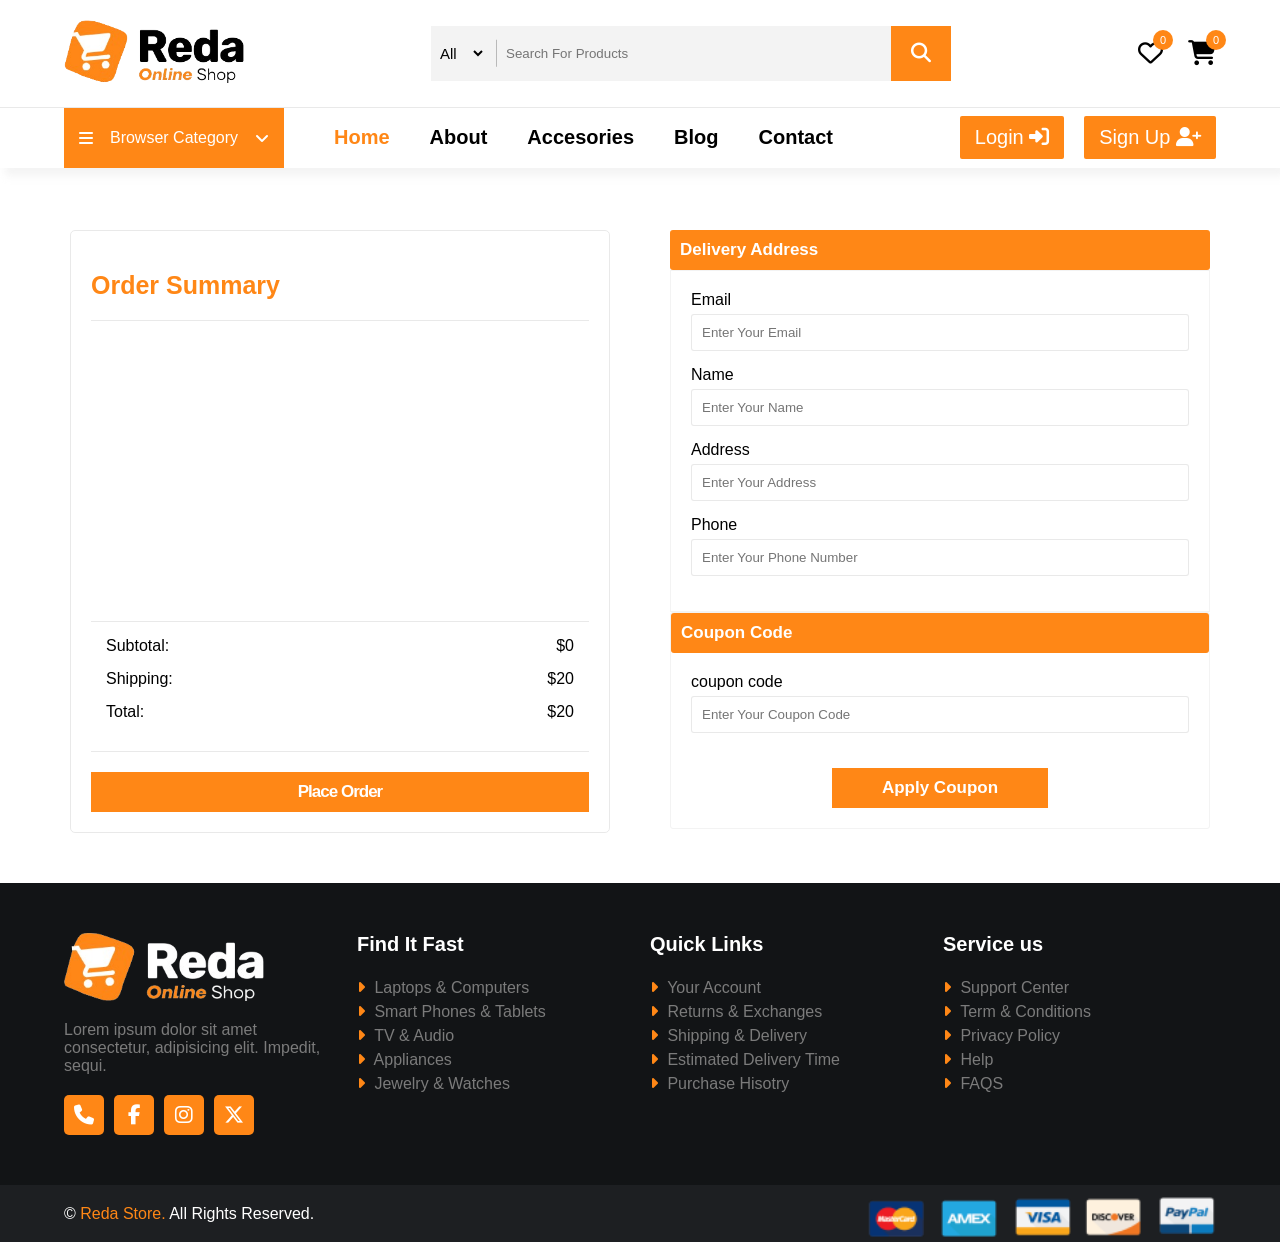
<file: checkout.html>
<!DOCTYPE html>
<html lang="en">
<head>
    <meta charset="UTF-8">
    <meta name="viewport" content="width=device-width, initial-scale=1.0">
    <title>Ecommetce</title>
    <link rel="icon" href="img/icon.png">
    
    

    <link rel="stylesheet" href="https://cdnjs.cloudflare.com/ajax/libs/font-awesome/6.6.0/css/all.min.css">
    <!-- swiper link -->
    
    <link rel="stylesheet" href="css/style.css">
</head>
<body>
    <!--start header-->
    <header>
        <!--start part one of header-->

        <div class="top-header">
            <div class="container">
                <a href="#" class="logo">
                    <img src="img/logo.png">
                </a>
                <form action="" class="top-header-category">
                    <div class="select-box">
                        <select name="category" id="category">
                            <option value="All Categories">All</option>
                            <option value="Electronics & Digita">Electronics & Digita</option>
                            <option value="Phones & Tablet">Phones & Tablety</option>
                            <option value="Fashion & Clothings">Fashion & Clothings</option>
                            <option value="Telivsion & Monitor">Telivsion & Monitor</option>
                            <option value="Jewelry & Watches">Jewelry & Watches</option>
                            <option value="Washing Machine">Washing Machine</option>
                            <option value="Toys & Hobbies">Toys & Hobbies</option>
                        </select>
                    </div>
                    <input type="search" placeholder="Search For Products">
                    <button type="submit">
                        <i class="fa-solid fa-magnifying-glass"></i>
                    </button>
                </form>
                <div class="header-icons">
                    <div class="icon">
                        <a href="#">
                            <i class="fa-regular fa-heart"></i>
                            <span class="count count-heart">0</span>
                        </a>
                    </div>
                    <div class="icon">
                        <a onclick="open_close()" href="#">
                            <i class="fa-solid fa-cart-shopping"></i>
                            <span class="count count-cart"></span>
                        </a>
                    </div>
                </div>

            </div>
        </div>
        <!--end part one of header-->
        <!--start part two of header-->
        <div class="bottom-header">
            <div class="container">
                <nav>
                    <div class="list-icon" onclick="open_close_menu()"><i class="fa-solid fa-bars"></i></div>
                    <div class="Browser-Category" onclick="displayList()">
                        <div class="category-btn">
                            <i class="fa-solid fa-bars"></i>
                            <p>Browser Category</p>
                            <i class="fa-solid fa-angle-down"></i>
                        </div>
                        <div class="category_nav_list">
                            <a href="#">Top 10 Offers</a>
                            <a href="#">Electronics & Digita</a>
                            <a href="#">Phones & Tablet</a>
                            <a href="#">Fashion & Clothings</a>
                            <a href="#">Telivsion & Monitor</a>
                            <a href="#">Jewelry & Watches</a>
                            <a href="#">Toys & Hobbies</a>
                        </div>
                    </div>
                    
                    <ul class="nav-links" onclick="open_close_menu()">
                            <span  class="close-menu"><i class="fa-regular fa-circle-xmark"></i></span>
                            <li class="active"><a href="index.html">Home</a></li>
                            <li><a href="#">About</a></li>
                            <li><a href="#">Accesories</a></li>
                            <li><a href="#">Blog</a></li>
                            <li><a href="#">Contact</a></li>
                    </ul>
                
                </nav>
                
                <div class="btn">
                    <a href="#">Login
                        <i class="fa-solid fa-right-to-bracket"></i>
                    </a>
                    <a href="#">Sign Up
                        <i class="fa-solid fa-user-plus"></i>
                    </a>
                </div>
            </div>
        </div>

    </header>
<!--end header-->

<section class="checkout">
    <form id="form-contact" method="post" action="https://script.google.com/macros/s/AKfycbyFBfT1tNWeQlK-mVUGfx1tqbeTNoi-I5sy8ZJdN_MwfC9UDk_BVT0BYkrXTLRzYn_q/exec">
        <input type="hidden" id="items" name="items">
        <input type="hidden" id="total_price" name="total_price">
        <input type="hidden" id="count" name="count">
        <div class="container">
            <div class="order-summary">
                <h1>Order Summary</h1>
                <div class="items">
                    


                </div>    
                <div class="bottom-summary">
                    <div class="checkout-data">
                        <p>Subtotal:</p>
                        <span class="subtotal-checkout Subtotal"></span>
                    </div>
                    <div class="checkout-data">
                        <p>Shipping:</p>
                        <span class="subtotal-checkout Shipping">$20</span>
                    </div>
                    <div class="checkout-data">
                        <p>Total:</p>
                        <span class="subtotal-checkout Total"></span>
                    </div>
                    
                </div>
                <button type="submit" >Place Order</button>
            </div>

            <div class="input-info">
                <div class="address">
                    <h2>Delivery Address</h2>
                    <div class="inputs fields">
                        <label for="">Email</label>            
                        <input type="email" placeholder="Enter Your Email" name="Email" required>

                        <label for="">Name</label>            
                        <input type="text" placeholder="Enter Your Name" name="Name" required>

                        <label for="">Address</label>            
                        <input type="text" placeholder="Enter Your Address" name="Address" required>

                        <label for="">Phone</label>            
                        <input type="text" placeholder="Enter Your Phone Number" name="Number" required>
                    </div>
                </div>
                
                <div class="coupon">
                    <h2>Coupon Code</h2>
                    <div class="coupon-content fields">
                        <p>coupon code</p>
                        <input type="text" placeholder="Enter Your Coupon Code">
                    </div>
                    <button>Apply Coupon</button>
                </div>

            </div>
        </div>
    </form>

</section>














<!-- start footer -->

<footer>

    <div class="top-footer">
        <div class="container">
        <div class="socail">
            
            <img src="img/white_logo.png">
            
            <p>Lorem ipsum dolor sit amet consectetur, adipisicing elit. Impedit, sequi.</p>
            <div class="socail-media">
                <a href="#"><i class="fa-solid fa-phone"></i></a>
                <a href="#"><i class="fa-brands fa-facebook-f"></i></a>
                <a href="#"><i class="fa-brands fa-instagram"></i></a>
                <a href="#"><i class="fa-brands fa-x-twitter"></i></a>
            </div>
        </div>
        <div class="row">
            <h4>Find It Fast</h4>
            <div class="links">
                <a href="#"><i class="fa-solid fa-caret-right"></i> Laptops & Computers </a>
                <a href="#"><i class="fa-solid fa-caret-right"></i> Smart Phones & Tablets</a>
                <a href="#"><i class="fa-solid fa-caret-right"></i> TV & Audio</a>
                <a href="#"><i class="fa-solid fa-caret-right"></i> Appliances</a>
                <a href="#"><i class="fa-solid fa-caret-right"></i> Jewelry & Watches</a>
            </div>

        </div>
        <div class="row">
            <h4>Quick Links</h4>
            <div class="links">
                <a href="#"><i class="fa-solid fa-caret-right"></i> Your Account </a>
                <a href="#"><i class="fa-solid fa-caret-right"></i> Returns & Exchanges</a>
                <a href="#"><i class="fa-solid fa-caret-right"></i> Shipping & Delivery</a>
                <a href="#"><i class="fa-solid fa-caret-right"></i> Estimated Delivery Time</a>
                <a href="#"><i class="fa-solid fa-caret-right"></i> Purchase Hisotry</a>
            </div>
        </div>
        <div class="row">
            <h4>Service us</h4>
            <div class="links">
                <a href="#"><i class="fa-solid fa-caret-right"></i> Support Center</a>
                <a href="#"><i class="fa-solid fa-caret-right"></i> Term & Conditions</a>
                <a href="#"><i class="fa-solid fa-caret-right"></i> Privacy Policy</a>
                <a href="#"><i class="fa-solid fa-caret-right"></i> Help</a>
                <a href="#"><i class="fa-solid fa-caret-right"></i> FAQS</a>
            </div>
        </div>
        
    </div>
    </div>

    <div class="bottom-footer">
        <div class="container">
            <p>&copy <span>Reda Store.</span> All Rights Reserved.</p>
            <img src="img/payment_method.png">
        </div>    
    </div>






</footer>


<div class="cart">
    <div class="top-cart">
        <h3>Cart Items: <span class="items-count">0</span></h3>
        <span onclick="open_close()" class="close-icon"><i class="fa-regular fa-circle-xmark"></i></span>
    </div>
    <div class="cart-items">
        
    </div>
    <div class="bottom-cart">
        <div class="subtotal">
            <h4>subtotal</h4>
            <span class="subtotal-price">
                $300
            </span>
        </div>
        <div class="controlers">
            <button class="checkout">checkout</button>
            <button onclick="open_close()" class="shopping">shop more</button>
        </div>
    </div>
    
</div>















    
    <script src="js/main.js"></script>
    <script src="js/submit_checkout.js"></script>

</body>
</html>
</file>
<file: css/style.css>
/* start varaibles */
:root{
    --main_color : #ff8716;
    --p_color: #7b7b7b;
    --bg_color: #F3F3F3;
    --white_color: #fff;
    --color_heading: #121416;
    --border_color: #e5e5e5d5;
    --Sale_color: #E51A1A;
}
/* end varaibles */

/* start global rules */

*{
    padding:0;
    margin: 0;
    box-sizing: border-box;
    font-family: "inter",sans-serif;

}
body{
    padding-top: 180px;
    
    
}
a{
    text-decoration: none;
}
ul{
    list-style: none;

}
html{
    scroll-behavior: smooth;
}
.container{
    
    margin:auto;
    width: 90%;
    /* max-width: 1350px; */
    position: relative;
    
}
img{
    width: 100%;
}

input,button,select{
    border:none;
    outline:none;
}
/* end global rules */
/* start header */
header{
    position: fixed;
    top: 0;
    left: 0;
    right: 0;
    box-shadow: 5px 8px 8px #d1d1d13b;
    background-color: var(--white_color);
    z-index: 100;

}
header .top-header{
    border-bottom:1px solid var(--border_color)
}
header .top-header .container{
    display:flex;
    justify-content: space-between;
    align-items: center;
    padding: 20px 0;
    
}
header .top-header .container .logo{
    width: 180px;
}
header .top-header .container .top-header-category{
    display: flex;
    justify-content: center;
    
}
header .top-header .container .top-header-category select{
    display: inline-block;
    width: 50px;
    height: 55px;
    font-size: 15px;
    background-color: var(--bg_color);
    
    cursor: pointer;
    

}
header .top-header .container .top-header-category .select-box{
    position: relative;
    background-color: var(--bg_color);
    padding: 0 5px;


}
header .top-header .container .top-header-category .select-box::after{
    content: "";
    position: absolute;
    right: -6px;
    bottom: 50%;
    transform: translateY(50%);
    height: 50%;
    width: 1px;
    background: #b9b9b9;
}
header .top-header .container .top-header-category select option{
    font-size: 15px;
}
header .top-header .container .top-header-category input[type="search"]{
    height: 55px;
    width: 400px;
    background-color: var(--bg_color);
    padding: 0 15px;
    
}
header .top-header .container .top-header-category button{
    height: 55px;
    width: 60px;
    background-color: var(--main_color);
    font-size: 20px;
    
    color:white;
    cursor: pointer;
}
header .top-header .container .header-icons{
    display: flex;
    gap: 25px;
    

}
header .top-header .container .header-icons .icon a{

    position: relative;
}
header .top-header .container .header-icons .icon i{
    color: black;
    font-size: 25px;

}
header .top-header .container .header-icons .icon .count{
    position: absolute;
    top: -18px;
    right:-10px;
    width: 20px;
    height: 20px;
    background-color: var(--main_color);
    color:white;
    color: var(--white_color);
    font-size: 11px;
    text-align: center;
    line-height: 20px;
    border-radius: 100%;
}
header .bottom-header .container{
    display: flex;
    justify-content: space-between;
    align-items: center;
    
}
header .bottom-header .container nav{
    display: flex;
    gap: 50px;
    align-items: center;
    height: 60px;

}
header .bottom-header .container nav .Browser-Category{
    display: flex;
    flex-direction: column;
    position: relative;
    width: 220px;
    height: 100%;
}
header .bottom-header .container nav .Browser-Category .category-btn{
    display: flex;
    justify-content: space-between;
    align-items: center;
    width: 100%;
    height: 100%;
    background-color: var(--main_color);
    color: white;
    padding: 0 15px;
    cursor: pointer;
}

header .bottom-header .container nav .Browser-Category .category_nav_list{
    display: flex;
    flex-direction: column;
    position: absolute;
    top: 100%;
    left: 0;
    width: 100%;    
    background-color: var(--white_color);
    border: 1px solid var(--border_color);
    border-top: none;
    display: none;
    

}

header .bottom-header .container nav .Browser-Category .category_nav_list.active{
    display: flex;
    transition: 0.3s;
    
}
header .bottom-header .container nav .Browser-Category .category_nav_list a{
    display: block;
    color: black;
    padding:15px 10px;
    border-bottom: 1px solid var(--border_color);

}
header .bottom-header .container nav .Browser-Category .category_nav_list a:hover{
    background-color: var(--border_color);

}
header .bottom-header .container nav .nav-links{
    display: flex;
    gap: 40px;


}

header .bottom-header .container nav .nav-links li a{
    text-decoration: none;
    color: black;
    font-size: 20px;
    font-weight: bold;
    transition: 0.3s;
    
}

header .bottom-header .container nav .nav-links  .active a{
    color: var(--main_color);
}
header .bottom-header .container nav .nav-links  li a:hover{
    color: var(--main_color);
}
header .bottom-header .container .btn{
    display: flex;
    justify-content: end;
    flex: 1;
    gap: 20px;
}
header .bottom-header .container .btn a{
    text-decoration: none;
    font-size: 20px;
    color: white;
    background-color: var(--main_color);
    padding:10px 15px;   
    border-radius: 2px;
    transition: 0.3s;
}

header .bottom-header .container .btn a:hover{
    display: inline-block;
    transform: scale(1.1);
}
/* end header */
.slider{
    position: relative;
}

.slider .container{
    display: flex;
    justify-content: space-between;
}
.slider .container .banner_3{
    width: 23%;
    height: 100%;
    object-fit: cover;
}

.slider .container .banner_3 a{
    width: 100%;
    height: 100%;
}
.slider .container .slide-swp{
    width: 75%;
    overflow: hidden;
    position: relative;
}
/* @media(max-width: 768px){
    .slider .container .slide-swp{
        width: 100%;
        overflow: hidden;
    }
    

} */
.slider .container .slide-swp .swiper-wrapper{
    height: auto !important;
}

.slider .container .slide-swp .swiper-pagination span{
    background-color: #fff;
    opacity: 1;
}
.swiper-pagination-bullet-active{
    background-color: var(--main_color) !important;
    width: 34px !important;
    height:8px !important;
    border-radius: 30px !important;
}

/* start deals-banner-wrapper */

.deals-banner-wrapper .container{
    display: flex;
    justify-content: space-between;
    margin-top: 20px;
}

.deals-banner-wrapper .container .banner-box{
    display: flex;
    justify-content: start;
    align-items: center;
    gap:20px;
    width: 24%;
    background-image: url(../img/bg_banner3.jpg);
    background-size: cover;
    border-radius: 7px;
    padding: 12px 5px;
    position: relative;
}
/* @media (max-width: 768px) {
    .deals-banner-wrapper .container .banner-box{        
        width: 100%;
    }
    
} */
.deals-banner-wrapper .container .banner-box img{
    width: 100px;
    transition: 0.3s;
}
.deals-banner-wrapper .container .banner-box:hover img{
    scale: 1.1;
}
.deals-banner-wrapper .container .banner-box .text h5{
    font-size: 15px;
}
.deals-banner-wrapper .container .banner-box .text .deal-span{
    display: flex;
    align-items: center;
    gap: 5px;
    margin: 7px 0;
}
.deals-banner-wrapper .container .banner-box .text .deal-span span:first-child{
    color: var(--p_color);
}

.deals-banner-wrapper .container .banner-box .text .deal-span span:last-child{
    color: var(--main_color);
    font-weight: 700;
    font-size: 25px;
}
.deals-banner-wrapper .container .banner-box .text h6{
    font-size: 14px;
}
.deals-banner-wrapper .container .banner-box .link_btn{
    position: absolute;
    width: 100%;
    height: 100%;
}

/* start products slides */
.slide .container {
    position: relative;
}
.slide .container .mySwiper{
    padding: 10px 0;
    
}
.btn_Swip{
    position: absolute ;
    top: 35px !important;
    transform: none !important;
    right: 0;
    margin-top: 0 ;
    background-color: var(--bg_color);
    color: var(--color_heading);
    width: 30px !important;
    height: 30px !important;
    padding: 5px;
    font-weight: bold !important;
    border-radius: 5px;
}


.slider-products .container .swiper-button-prev{
    left:calc(100% - 80px);
    
}
.slider-products .container .slides-heaing{
    border-bottom: 3px solid var(--main_color);
    margin-bottom: 50px;
}
.slider-products .container .slides-heaing h2{
    background-color: var(--main_color);
    color: var(--white_color);
    width: max-content;
    padding: 10px 40px;
    text-transform: uppercase;
    font-size: 20px;
    display: flex;
    gap: 5px;
    position: relative;

}
.slider-products .container .slides-heaing h2::before{
    content: "";
    border-width: 10px ;
    border-style: solid;
    border-color: white  #eb7a11 #eb7a11 white ;
    position: absolute;
    top: 0;
    left: 0;
}
.slider-products .container .products-slides{
    overflow: hidden;
}

.slider-products .container .products-slides .products .product{
    padding: 20px;
    border: 1px solid var(--bg_color);
    border-radius: 5px;
    box-shadow: 5px 5px 10px #94949428;
    height: 400px;
    position: relative;
    
}
@media (max-width: 450px) {
    .slider-products .container .products-slides .products .product{
        width: 60vw !important;
    }
    
}
.slider-products .container .products-slides .products .product .img-box{
    
    height: 180px;
    
    display: flex;
    justify-content: center;
    align-items: center;
    padding: 0 20px;
} 
.slider-products .container .products-slides .products .product .sale-present{
    position: absolute;
    top:10px;
    right: 10px;
    z-index: 3;
    padding: 5px 10px;
    background-color: red;
    color: white;
}

.slider-products .container .products-slides .products .product .img-box:hover img{
    transition: 0.3s;
    scale: 1.2;
}

.slider-products .container .products-slides .products .product .stars i{
    color:var(--main_color);
    margin-bottom: 15px;

}
.slider-products .container .products-slides .products .product .product-name{
    margin-bottom: 15px;
    
    overflow: hidden;
    text-overflow: ellipsis;
    display: -webkit-box;
    -webkit-line-clamp: 2;
    -webkit-box-orient: vertical;
}
.slider-products .container .products-slides .products .product .product-name a{
    color: var(--color_heading);
}
.slider-products .container .products-slides .products .product .product-name a:hover{
    text-decoration: underline;
}

.slider-products .container .products-slides .products .product .price span:first-child{
    color: var(--main_color);
    font-size: 25px;
    font-weight: bold;    
}
.slider-products .container .products-slides .products .product .icons{
    margin-top: 15px;
    display: flex;
    justify-content: space-between;
    align-items: center;
    gap: 5px;
}
.slider-products .container .products-slides .products .product .icons .car-icon{

    background-color: var(--main_color);
    font-size: 17px;
    padding: 10px 5px;
    /* margin-right: 10px; */
    color: white;
    cursor: pointer;
    
    transition: 0.3s;
}

.slider-products .container .products-slides .products .product .icons .car-icon.active {
    background-color: var(--white_color);
    border: 1px solid var(--main_color);
    pointer-events: none;
    
}
.slider-products .container .products-slides .products .product .icons .car-icon:not(.active):hover{
    scale: 1.05;
    background-color:#eb7a11;
}
.slider-products .container .products-slides .products .product .icons .active{
    background-color: var(--white_color);
    border: 1px solid var(--main_color);
    color: var(--color_heading);
}
.slider-products .container .products-slides .products .product .icons .active i{
    color: var(--main_color);
}
.slider-products .container .products-slides .products .product .icons .heart-icon{
    border: 1px solid var(--border_color);
    padding: 10px;
    font-size: 20px;
    transition: 0.3s;
}
/* @media(max-width: 768px){
    .slider-products .container .products-slides .products .product .icons .heart-icon{
        font-size: 15px;
    }
} */
.slider-products .container .products-slides .products .product .icons .heart-icon:hover{
    background-color: var(--main_color);
    color: var(--white_color);
}
/* end products slides */

/* start banners */
.banners{
    margin-top: 50px;;
}
.banners .container {
    display: flex;
    gap: 10px;
    
}

.banners .container .image{
    position: relative;
}
/* .banners .container .image a{
    position: absolute;
    width: 100%;
    height: 100%;
} */
/* end banners */
.banners{
    margin-bottom: 50px;
}
.banners .container .imgs{
    display: flex;
    gap: 10px;
}
/* end banners */

/* @media(max-width: 768px){
    .banners .container .imgs{
        display: grid;
        grid-template-columns: repeat(auto-fill,minmax(300px,1fr));
        gap: 10px;
    }
    .banners .container .imgs a {
        width: 100%;
    }
} */
/* start footer */
footer{
    background-color: var(--color_heading);
}
footer .top-footer .container{
    display: flex;
    justify-content: space-between;
    gap: 20px;
    
    padding: 50px 0;
}

footer .container .socail{
    display: flex;
    flex-direction: column;
    gap: 20px;
    align-items: start;
    width: 25%;
}
footer .container .socail img{
    width: 200px;
}
footer .container .socail p{
    color:var(--p_color)
}

footer .container .socail .socail-media{
    display: flex;
    justify-content: center;
    gap: 10px;
}
footer .container .socail .socail-media a{
    display: inline-block;
    width: 40px;
    height: 40px;
    text-align: center;
    line-height: 40px;
    font-size: 20px;
    
    background-color: var(--main_color);
    color: var(--white_color);
    border-radius: 5px;
    transition: 0.3s;
}

footer .container .socail .socail-media a:hover{
    transform: translateY(-10px);
}
footer .top-footer .container .row{
    width: 25%;
}

footer .container .row h4{
    color: var(--white_color);
    font-size: 20px;
    margin-bottom: 20px;
}
footer .container .row .links{
    display: flex;
    flex-direction: column;

}
footer .container .row .links a i{
    color: var(--main_color);
    margin-right: 5px;
}
footer .container .row .links a{
    color:var(--p_color);
    line-height: 1.5;
    transition: 0.3s;
}
footer .container .row .links a:hover{
    transform: translateX(10px);
    color: var(--main_color);
}





.bottom-footer{
    background-color: rgb(29, 31, 34);
    
}
footer .bottom-footer .container{
    display: flex;
    justify-content: space-between;
    align-items: center;
}
.bottom-footer .container p{
    color: white;

}
.bottom-footer .container p span{
    color: var(--main_color)
}
.bottom-footer .container img{
    width:350px
}
/* end footer */

/* start cart */
.cart{
    width: 350px;
    height: 100vh;
    padding: 30px;
    position: fixed;
    top: 0;
    right: -350px;
    bottom: 0;
    background-color: var(--white_color);
    z-index: 500;
    border: 1px solid var(--border_color);
    display: flex;
    flex-direction: column;
    justify-content: space-between;
    scroll-behavior: smooth;
    transition: 0.3s;
    
}
.cart.active{
    right: 0;
}
.cart .top-cart{
    display: flex;
    justify-content: space-between;
    align-items: center;
    padding-bottom: 20px ;
    border-bottom: 1px solid var(--border_color);
    
}
.cart .top-cart h3{
    font-size: 20px;
}
.cart .top-cart .close-icon{
    font-size: 40px;
    cursor: pointer;
}
.cart .cart-items{
    height: 100%;
    border-bottom: 1px solid var(--border_color);
    
    overflow-y: auto;
}
.cart .cart-items .item-in-cart{
    display: flex;
    justify-content: space-between;
    align-items: center;
    gap:30px;
    padding: 20px 10px; 
    
}
.cart .cart-items .item-in-cart img{
    width: 60px;
}
.cart .cart-items .item-in-cart .content h3{
    font-size: 15px;
    font-weight: normal;
    margin-bottom: 15px;

}
.cart .cart-items .item-in-cart .content .price{
    color: var(--p_color);
    margin-bottom: 10px;

}
.cart .cart-items .item-in-cart .content .quantity-buttons{
    display: flex;
    gap: 20px;
}
.cart .cart-items .item-in-cart .content .quantity-buttons button{
    width: 27px;
    height: 27px;
    border-radius: 2px;
    border: 1px solid var(--border_color);
    font-size: 20px;
    cursor: pointer;
}
.cart .cart-items .item-in-cart .content .quantity-buttons .quantity-number{
    font-size: 20px;
    color: var(--main_color);
}
.cart .cart-items .item-in-cart .remove{
    font-size: 22px;
    cursor: pointer;
    transition: 0.3s;
}
.cart .cart-items .item-in-cart .remove:hover{
    color: red;

}
.bottom-cart .subtotal{
    display: flex;
    justify-content: space-between;
    padding-top: 20px;
    
}
.bottom-cart .subtotal h4{
    color: var(--p_color);
    font-weight:normal ;
    font-size: 20px;
    
    
}
.bottom-cart .subtotal .subtotal-price{
    color: var(--main_color);
    font-size: 20px;
    margin-bottom: 40px;
}
.bottom-cart .controlers{
    display: flex;
    justify-content: space-between;
}
.bottom-cart .controlers button{
    padding: 10px 20px;
    font-size: 15px;
    border-radius: 5px;
    text-transform: uppercase;
    cursor: pointer;
    transition: 0.3s;
}
.bottom-cart .controlers button:hover{
    scale: 1.1;
}
.bottom-cart .controlers .checkout{
    background-color: var(--main_color);
    color: white;
    
}

.bottom-cart .controlers .shopping{
    border: 2px solid var(--main_color);
    background-color: white;
    
}
/* end cart */

.checkout{
    padding: 50px 0;    

}
.checkout .container {
    display: flex;
    justify-content: space-around;
    width: 100%;
    padding: 0 40px;
}
.order-summary{
    width: 45%;
    border: 1px solid var(--border_color);
    padding: 20px;
    border-radius: 5px;
}
.checkout .container .order-summary h1{
    color:#ff8716;
    font-size: 25px;
    padding: 20px 0;
    border-bottom: 1px solid var(--border_color);
}
.checkout .container .items{
    height: 300px;
    overflow-y: auto;
}
.checkout .container .items .item-cart {
    display: flex;
    align-items: center;
    justify-content: space-between;
    border-bottom: 1px solid var(--border_color);
    padding: 20px 10px;
}
.checkout .container .items .item-cart:last-child{
    border-bottom:0;

}
.checkout .container .order-summary .items .item-cart .image{
    display: flex;
    

}
.checkout .container .order-summary .items .item-cart .image img{
    width: 80px;
    
}
.checkout .container .order-summary .items .item-cart .image .content{
    padding-left: 20px;
}
.checkout .container .order-summary .items .item-cart .image .content h4{
    font-size: 15px;
    font-weight: normal;
    margin-bottom: 15px;
    overflow: hidden;
    text-overflow: ellipsis;
    display: -webkit-box;
    -webkit-line-clamp: 1;
    -webkit-box-orient: vertical;
    
}
.checkout .container .order-summary .items .item-cart .image .content .price{
    color: var(--p_color);

    margin-bottom: 5px;
}
.checkout .container .order-summary .items .item-cart .image .content .quantity-control .quantity{
    font-size: 15px;
    padding: 5px 10px;
    background-color: var(--bg_color);
    color: var(--main_color);
    border-radius: 3px;
    
}
.checkout .container .order-summary .items .item-cart .image .content .quantity-control button{
    font-size: 17px;
    width: 27px;
    height: 27px;
    border-radius: 3px;
     cursor: pointer;
    
}
.checkout .container .order-summary .items .item-cart .remove{
    font-size: 20px;
    transition: 0.3s;
     cursor: pointer;
}
.checkout .container .order-summary .items .item-cart .remove:hover{
    color:red;
}
.bottom-summary{
    padding: 15px;
    border-top: 1px solid var(--border_color);
    border-bottom: 1px solid var(--border_color);
}
.bottom-summary .checkout-data{
    display: flex;
    justify-content: space-between;
    margin-bottom: 15px;
}

.checkout button[type="submit"]{
    background-color: var(--main_color);
    width: 100%;
    color: white;
    font-size: 17px;   
    font-weight: 700;
    letter-spacing: -1px;
    padding: 10px 0;
    margin-top: 20px;
    cursor: pointer;
}
.checkout button[type="submit"]:hover{
    background-color: white;
    color: var(--main_color);
    
    border: 2px solid var(--main_color);
}
.input-info{
    width: 45%;

}

.input-info  h2{

    font-size: 17px;
    background-color: var(--main_color);
    color: white;
    padding: 10px;
    border-radius: 3px;


}


.input-info .address .inputs{
    display: flex;
    flex-direction: column;
    padding: 20px;
    border: 1px solid var(--bg_color);
}
.input-info .address .inputs label{
    margin-bottom: 5px;
}
.input-info .fields input{
    border: 1px solid var(--border_color);
    padding: 10px;
    border-radius: 3px;
    margin-bottom: 15px;
    width: 100%;
}
.input-info .fields input:focus{
    border: 1px solid var(--main_color);
}
.input-info .coupon{
    border: 1px solid var(--bg_color);
    border-radius: 3px;
    padding-bottom: 20px;
}
.input-info .coupon .coupon-content{
    padding: 20px;
}
.input-info .coupon .coupon-content p{
    margin-bottom: 5px;
}
.input-info .coupon button{
    display: block;
    background-color: var(--main_color);
    color: white;
    padding: 10px 50px;
    font-weight: bold;
    font-size: 17px;
    margin: 0 auto;
    cursor: pointer;
}
header .bottom-header .container nav .nav-links .close-menu{
    display: none;
}
header .bottom-header .container nav .list-icon{
    display: none;
}
@media(max-width: 1200px){
    body{
        padding-top: 240px;
    }

    header .top-header .container {
        flex-wrap:wrap;

    }
    header .top-header .container .logo{
        width: 140px;
    }
    
    header .top-header .container .top-header-category{
        order: 3;
        width: 90%;
        margin: 20px auto 0;

    }
    header .top-header .container .header-icons {
        width: 60px !important;
    }
    header .bottom-header .container nav .nav-links{
        position: fixed;
        left: -400px;
        top:0;
        bottom: 0;
        flex-direction: column;
        padding: 80px;
        background-color: white;
        width: 400px;
        align-items: center;
        border-right: 1px solid  var(--border_color);
        transition: 0.3s;
    }
    header .bottom-header .container nav .nav-links.active{
        left: 0;
    }
    header .bottom-header .container nav .nav-links li a{
        font-size: 25px;
        height: auto;
    }
    header .bottom-header .container nav .nav-links .close-menu{
        display: block;
        position: absolute;
        top: 20px;
        right: 20px;
        font-size: 45px;
        cursor: pointer;

    }
    header .bottom-header .container nav .list-icon{
        display: block;
        color: var(--main_color);
        border: 1px solid var(--main_color);
        border-radius: 3px;
        width: 40px;
        height: 40px;
        text-align: center;
        line-height: 40px;
        font-size: 25px;
        cursor: pointer;
    }
    header .bottom-header .container nav .Browser-Category{
        width: auto;

    }
    header .bottom-header .container nav .Browser-Category .category-btn p{
        font-size: 13px;
        margin: 0 10px;
    }
    header .bottom-header .container nav{
    gap: 20px;
    }
    .slider-products .container .products-slides .products .product .icons .car-icon{
        font-size: 17px;
    }
    .checkout .container{
        justify-content: center;
        gap: 20px;
        
        
    }
    .checkout .container .order-summary .items .item-cart .image .content h4{
        font-size: 13px;
    }
    .checkout .container .order-summary .items .item-cart .image img{
        width: 70px;
    }
}
@media(max-width: 1000px){
    .banner_3{
        display: none;
    }
    .slider .container .slide-swp{
        width: 100%;
        
    }
    .deals-banner-wrapper .container{
        flex-wrap: wrap;
    }
    .deals-banner-wrapper .container .banner-box{
        width: 49%;
        margin-bottom: 20px;
        justify-content: space-around;
    }
    .banners .container .imgs{
        flex-wrap: wrap;
        gap: 1%;
    }
    .banners .container .imgs a{
        display: block;
        width: 49%;
        
    }
    .banners .container {
        flex-wrap: wrap;
        justify-content: center;
    }
    .banners .container image{
        width: 100%;
    }
    footer .top-footer .container{
        flex-wrap: wrap;
        
    }
    footer .top-footer .container .socail{
        width: 50%;
    }
    footer .top-footer .container .row{
        width: 40%;
    }
    .checkout .container{
        flex-direction: column;
        gap: 30px;
        align-items: center;
        
    }
    .checkout .container .order-summary,
    .checkout .container .input-info{
        width: 70%;
    }
    
}

@media(max-width: 800px){
    .slider-products .container .slides-heaing h2{
        font-size: 16px;
        padding: 10px 20px;
    }
    .btn_Swip {
        top: 35px !important;
    }
    .slider-products .container .products-slides .products .product .product-name{
        font-size: 14px;
    }
    .slider-products .container .products-slides .products .product .price span:first-child{
    
        font-size: 20px;
    
    }
    .slider-products .container .products-slides .products .product .price span:last-child{
        font-size: 14px;
    }
    .slider-products .container .products-slides .products .product .icons .car-icon{
        font-size: 17px;
    }

    .checkout .container .order-summary,
    .checkout .container .input-info{
        width: 100%;
    }






}
@media(max-width: 600px)
{
    header .bottom-header .container nav .Browser-Category{
        display: none;

    }
    header .top-header .container .header-icons .icon i {
        color: black;
        font-size: 16px;
    }
    header .top-header .container .top-header-category .select-box select
    ,header .top-header .container .top-header-category input[type="search"]
    ,header .top-header .container .top-header-category button{
        height: 50px;
    }
    
    header .top-header .container .top-header-category button{
        font-size: 15px;
        padding: 0 5px;
    }
    header .bottom-header .container .btn a{
        font-size: 16px;
    }
    header .bottom-header .container nav .nav-links{
        width: 100%;
        left: -100%;
    }
    header .top-header .container .header-icons .icon .count{
        top: -11px;
        width: 17px;
        height: 17px;
        line-height: 17px;
    }
    .cart{
        width: 100%;
        right: -100%;
    }
    .deals-banner-wrapper .container .banner-box{
        width: 100%;
    }
    .banners .container .imgs a{
        display: block;
        width: 100%;
        
    }
    .slider-products .container .products-slides .products .product .icons{
        justify-content: space-between;
    }
    .slider-products .container .products-slides .products .product .icons .car-icon,
    .slider-products .container .products-slides .products .product .icons .heart-icon {
        font-size: 15px;
        
    }
    .slider-products .container .products-slides .products .product .icons .car-icon.active{
        font-size: 15px;
        padding: 10px ;
    }
    footer .container{
        flex-direction: column;
        gap: 20px;
    }
    footer .container .socail,
    footer .top-footer .container .row{
        width: 100%;
    }
}
</file>
